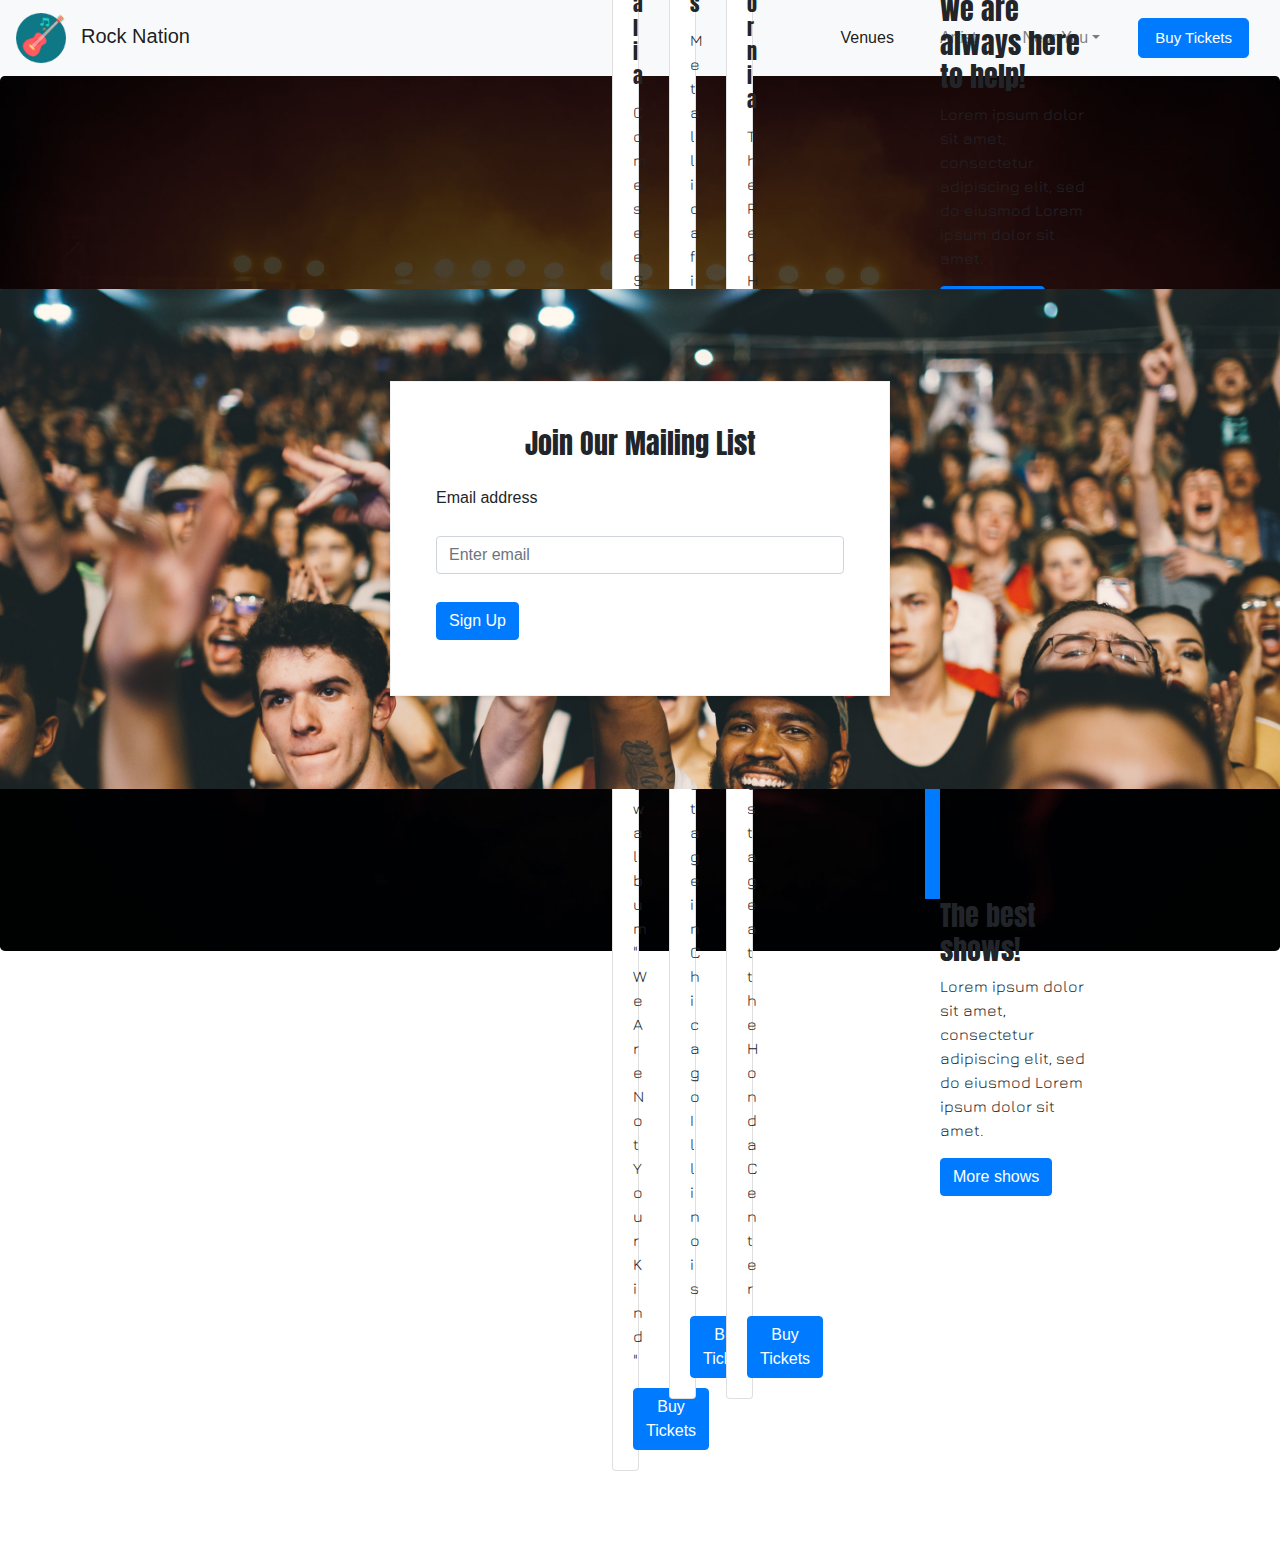
<file: Unsolved copy/index.html>
<!doctype html>
<html lang="en">
  <head>

    <!-- Required meta tags -->
    <meta charset="utf-8">
    <meta name="viewport" content="width=device-width, initial-scale=1, shrink-to-fit=no">

    <!-- Bootstrap CSS -->
    <link rel="stylesheet" href="https://stackpath.bootstrapcdn.com/bootstrap/4.3.1/css/bootstrap.min.css" integrity="sha384-ggOyR0iXCbMQv3Xipma34MD+dH/1fQ784/j6cY/iJTQUOhcWr7x9JvoRxT2MZw1T" crossorigin="anonymous">
    <link href="https://fonts.googleapis.com/css?family=Anton|Jura&display=swap" rel="stylesheet">
    <link rel="stylesheet" href="css/index.css">

    <title>Rock It Out</title>
  </head>
  <body>

    <!-- Navigation bar -->
    <nav class="navbar navbar-expand-lg navbar-light bg-light">
      <a class="navbar-brand" href="#"><img src="images/acoustic-guitar.png">Rock Nation</a>
      <button class="navbar-toggler" type="button" data-toggle="collapse" data-target="#navbarSupportedContent" aria-controls="navbarSupportedContent" aria-expanded="false" aria-label="Toggle navigation">
        <span class="navbar-toggler-icon"></span>
      </button>
      <div class="collapse navbar-collapse" id="navbarSupportedContent">
        <ul class="navbar-nav mr-auto">
          <li class="nav-item active">
            <a class="nav-link" href="#">Venues<span class="sr-only">(current)</span></a>
          </li>
          <li class="nav-item">
            <a class="nav-link" href="#">Artist</a>
          </li>
          <li class="nav-item dropdown">
            <a class="nav-link dropdown-toggle" href="#" id="navbarDropdown" role="button" data-toggle="dropdown"
              aria-haspopup="true" aria-expanded="false">Near You</a>
            <div class="dropdown-menu" aria-labelledby="navbarDropdown">
              <a class="dropdown-item" href="#">Venues</a>
              <a class="dropdown-item" href="#">Artist</a>
              <div class="dropdown-divider"></div>
              <a class="dropdown-item" href="#">Upcoming Acts</a>
            </div>
          </li>
          <li class="nav-item"> 
            <a class="btn btn-primary btn-lg navCTA" href="#" role="button">Buy Tickets</a>
          </li>
        </ul>
      </div>
    </nav>
    <!-- End navigation bar -->

    <!-- Jumbotron -->
    <div class="jumbotron rockBackground">
      <div class="jumboCopy">
       <h1 class="display-4">It's Time to Rock</h1>
        <p class="lead">Rock Nation brings you the most headbanging shows on the planet. Click below to find tickets for
        your favorite bands</p>
      <a class="btn btn-primary btn-lg" href="#" role="button">Buy Tickets</a>
    </div>
    <!-- End jumbotron -->

    <!-- Cards -->
    <div class="container-fluid content">
      <h2 class="sectionHeading">Shows Near You</h2>
      <div class="row showsNear">
        <!-- Card 1 -->
        <div class="cardContainer col-lg-3 col-md-3 col-sm-12">
          <div class="card">
            <img src="images/show1.jpg" class="card-img-top" alt="...">
            <div class="card-body">
              <h5 class="card-title">Melbourne, Australia</h5>
              <p class="card-text">Come see Slipknot unlease their new album "We Are Not Your Kind"</p>
              <a href="#" class="btn btn-primary">Buy Tickets</a>
            </div>
          </div>
        </div>
        <!-- End card 1 -->

        <!-- Card 2 -->
        <div class="cardContainer col-lg-3 col-md-3 col-sm-12">
          <div class="card">
            <img src="images/show2.jpg" class="card-img-top" alt="...">
            <div class="card-body">
              <h5 class="card-title">Chicago, Illinois</h5>
              <p class="card-text">Metallica finally returns to the big stage in Chicago Illinois</p>
              <a href="#" class="btn btn-primary">Buy Tickets</a>
            </div>
          </div>
        </div>
        <!-- End card 2 -->

        <!-- Card 3 -->
        <div class="cardContainer col-lg-3 col-md-3 col-sm-12">
          <div class="card">
            <img src="images/show3.jpg" class="card-img-top" alt="...">
            <div class="card-body">
              <h5 class="card-title">Long Beach, California</h5>
              <p class="card-text">The Red Hot Chili Peppers take the stage at the Honda Center</p>
              <a href="#" class="btn btn-primary">Buy Tickets</a>
            </div>
          </div>
        </div>
        <!-- End card 3 -->

      </div>
    </div>
    <!-- End cards -->

    <!-- Content -->
    <div class="container-fluid content">
      <h2 class="sectionHeading">Why we're better</h2>

      <!-- Row 1 -->
      <div class="row valueProp">
        <div class="sideAccent">
        </div>
        <div class="imageContainer col-3">
          <img src="images/assistance.png">
        </div>
        <div class="text col-8">
          <h3>We are always here to help!</h3>
          <p>
            Lorem ipsum dolor sit amet, consectetur adipiscing elit, sed do eiusmod Lorem ipsum dolor sit amet.
          </p>
          <a href="#" class="btn btn-primary">Contact Us
          </a>
        </div>
      </div>
      <!-- End row 1 -->
      <div class="row valueProp">
        <div class="sideAccent">
        </div>
        <div class="imageContainer col-3">
          <img src="images/refund.png">
        </div>
        <div class="text col-8">
          <h3>The best prices!</h3>
          <p>
            Lorem ipsum dolor sit amet, consectetur adipiscing elit, sed do eiusmod Lorem ipsum dolor sit amet.
          </p>
          <a href="#" class="btn btn-primary">Learn More</a>
        </div>
      </div>

      <div class="row valueProp">
        <div class="sideAccent">
        </div>
        <div class="imageContainer col-3">
          <img src="images/mail-box.png">
        </div>
        <div class="text col-8">
          <h3>The best shows!</h3>
          <p>
            Lorem ipsum dolor sit amet, consectetur adipiscing elit, sed do eiusmod Lorem ipsum dolor sit amet.
          </p>
          <a href="#" class="btn btn-primary">More shows</a>
        </div>
      </div>
    </div>
    <!-- End content -->

    <!-- Footer -->
    <footer class="emailContain">
      <form>
        <h3 class="sectionHeading">Join Our Mailing List</h3>
        <div class="form-group">
          <label for="exampleInputEmail1">Email address</label>
          <input type="email" class="form-control" id="exampleInputEmail1" aria-describedby="emailHelp"
            placeholder="Enter email">
        </div>
        <button type="submit" class="btn btn-primary">Sign Up</button>
      </form>
    </footer>
    <!-- End footer -->

    <!-- Optional JavaScript -->
    <!-- jQuery first, then Popper.js, then Bootstrap JS -->
    <script src="https://code.jquery.com/jquery-3.3.1.slim.min.js"
      integrity="sha384-q8i/X+965DzO0rT7abK41JStQIAqVgRVzpbzo5smXKp4YfRvH+8abtTE1Pi6jizo"
      crossorigin="anonymous"></script>
    <script src="https://cdnjs.cloudflare.com/ajax/libs/popper.js/1.14.7/umd/popper.min.js"
      integrity="sha384-UO2eT0CpHqdSJQ6hJty5KVphtPhzWj9WO1clHTMGa3JDZwrnQq4sF86dIHNDz0W1"
      crossorigin="anonymous"></script>
    <script src="https://stackpath.bootstrapcdn.com/bootstrap/4.3.1/js/bootstrap.min.js"
      integrity="sha384-JjSmVgyd0p3pXB1rRibZUAYoIIy6OrQ6VrjIEaFf/nJGzIxFDsf4x0xIM+B07jRM"
      crossorigin="anonymous"></script>
  </body>
</html>
</file>
<file: Unsolved copy/css/index.css>
h1, h2, h3, h4, h5, h6 {
  font-family: 'Anton', sans-serif;
}
p {
  font-family: 'Jura', sans-serif;
}
.customNav {
  position: fixed;
  width: 100%;
  background: url("../images/transparency.png");
  background-color: transparent !important;
  background-size: cover;
  z-index: 10;
}
.navbar-nav {
  margin-left: auto;
  margin-right: 0 !important;
}
.navbar-brand img {
  padding-right: 15px;
  width: 65px;
}
.nav-item {
  margin: 0px 15px;
}

.dropdown-menu {
  background: url("../images/transparency.png");
  background-color: transparent !important;
  background-size: cover;
}

.dropdown-item:focus, .dropdown-item:hover {
  color: #16181b;
  text-decoration: none;
  background: black;
}

.customNav a {
  color: white !important;
}

.navCTA {
  font-size: 15px;
}
.jumbotron {
  background-image: url(../images/rockOn_dark.jpg);
  background-size: cover;
  background-repeat: no-repeat;
  height: calc(100vh - 25px);
  display: flex;
  align-items: center;
  justify-content: center;

}

.jumboCopy {
  width: 70%;
  min-width: 500px;
  max-width: 700px;
  color: white;
  text-align: center;
}

.content {
  padding: 50px;
}
.sectionHeading {
  text-align: center;
}
.showsNear  {
  padding: 0px 30px 30px 30px;
}
.cardContainer {
  text-align: center;
}

.sideAccent {
  background: #007bff;
  width: 15px;
}
.imageContainer img {
  width: 100%;
}
.imageContainer {
  padding: 50px;
}
.valueProp {
  margin-top: 15px;
  margin-bottom: 15px;
}

.emailContain {
  background: url(../images/emailBG.jpg);
  background-size: cover;
  display: flex;
  align-items: center;
  flex-direction: column;
  align-items: center;
  justify-content: center;
  height: 500px;
}

form {
  width: 500px;
  margin: 35px auto;
  padding: 45px;
  border: 1px solid #F2F2F2;
  -webkit-box-shadow: 0 1px 4px rgba(0, 0, 0, 0.3), 0 0 40px rgba(0, 0, 0, 0.1) inset;
  -moz-box-shadow: 0 1px 4px rgba(0, 0, 0, 0.3), 0 0 40px rgba(0, 0, 0, 0.1) inset;
  box-shadow: 0 1px 4px rgba(0, 0, 0, 0.1), 0 0 40px rgba(0, 0, 0, 0.1);
  background-color: white;
}
.dropdown-menu {
  left: -97px;
}

footer {
  position: absolute;
  width: 100%;
  height: 60px;
  line-height: 60px;
  background-color: #f5f5f5;
  margin-top: 50px;
} 
.cardContainer {
  margin-top: 20px;
}
.card {
  margin: 0 auto;
}
</file>
